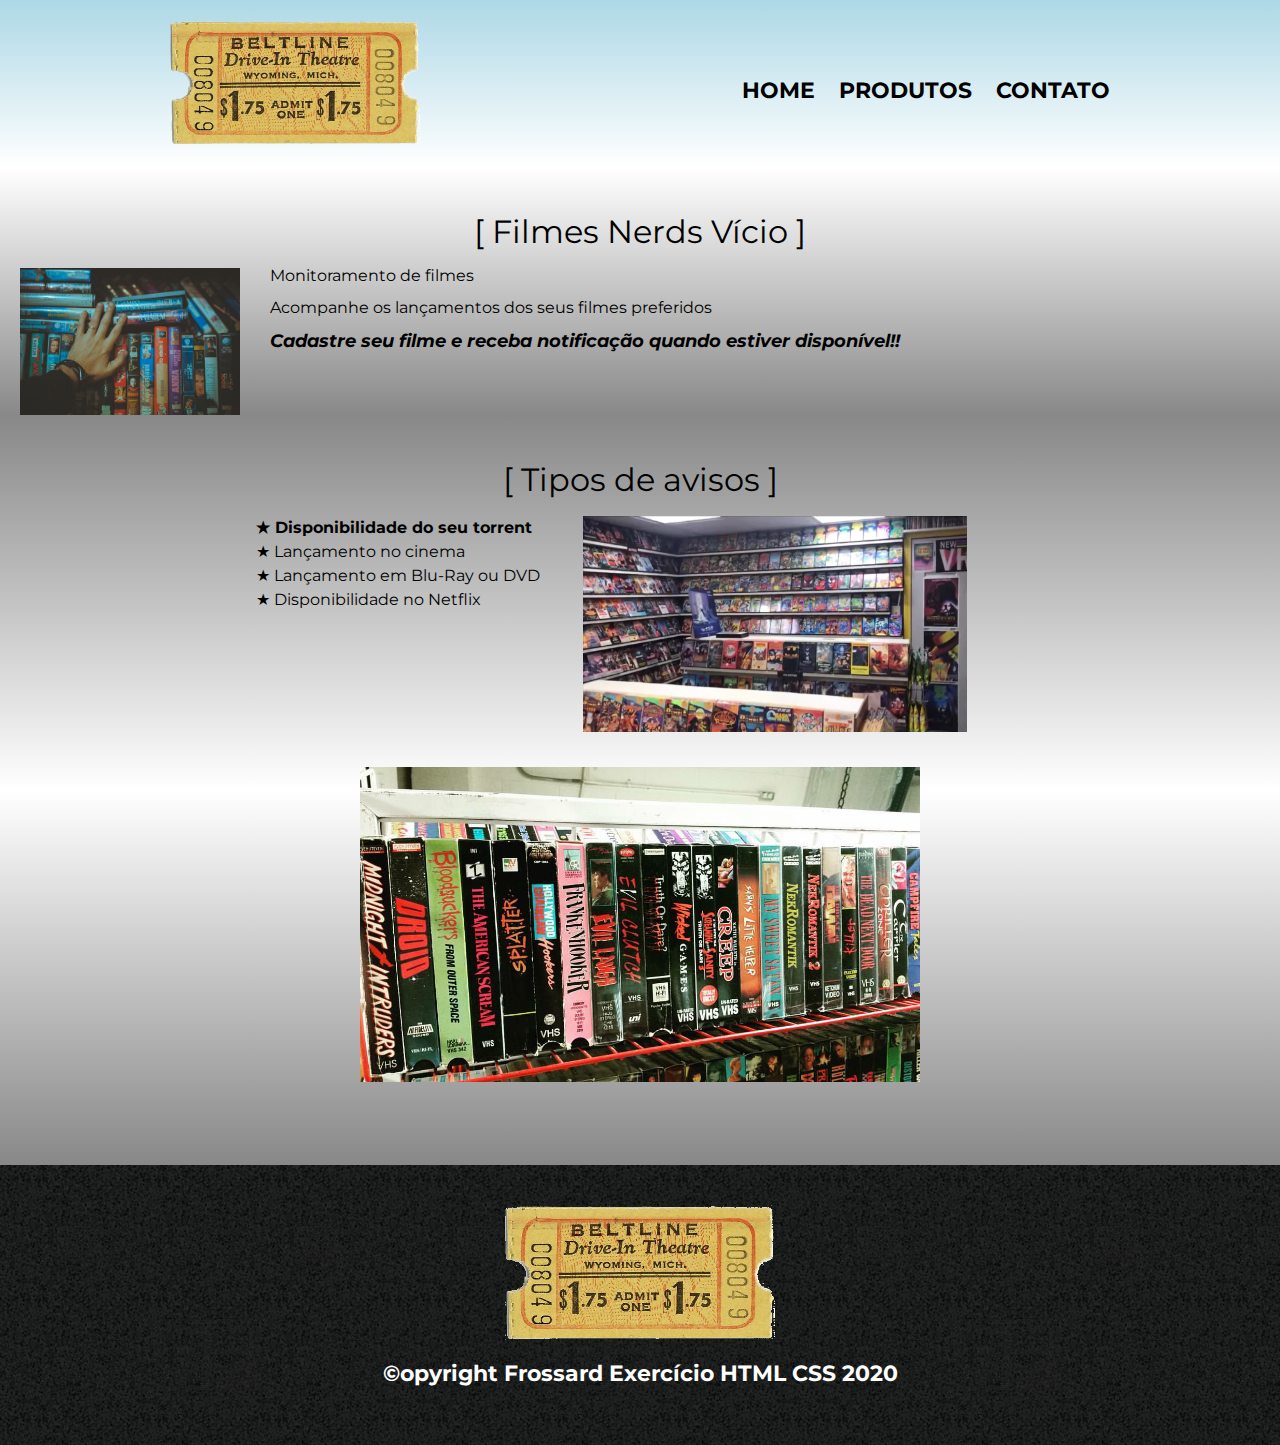
<file: index.html>
<!DOCTYPE html>
<html lang="pt-br">
	<head>
		<meta charset="UTF-8">
		<meta name="viewport" content="width=device-width">
		<title>Filmes Nerds</title>
		<link rel="stylesheet" href="reset.css">
		<link rel="stylesheet" type="text/css" href="header.css">
		<link rel="stylesheet" type="text/css" href="footer.css">
		<link rel="stylesheet" href="style.css">
		<link rel="stylesheet" href="https://fonts.googleapis.com/css?family=Montserrat&display=swap">
		
	</head>
	<body>
		<header>
		<div class="caixa">
			<h1><img src="img/old_cinema_ticket02_transparent.png"></h1>
			<nav class="navegacao">
				<ul>
					<li><a href="index.html">Home</a></li>
					<li><a href="produtos.html">Produtos</a></li>
					<li><a href="contato.html">Contato</a></li>
				</ul> 
			</nav>
		</div>
		</header>

		<main>
			<section class="principal">
				<!-- <h2 class="titulo-principal">Filmes Nerds Vício</h2>!-->
				<h2 class="titulo-principal">Filmes Nerds Vício</h2>
				
				<img class="utensilios" src="img/pexels-videolocadora.jpg"
				alt="utensilios de barbeiro">

				<p>Monitoramento de filmes</p>
				<p>Acompanhe os lançamentos dos seus filmes preferidos</p>
				
				<p id="missao"><em><strong>Cadastre seu filme e receba notificação quando estiver disponível!!</em></strong></p>

			</section>
			
			<section class="beneficios">
				<h3 class="titulo-principal">Tipos de avisos</h3>
				<div class="conteudo-beneficios">
					<ul class="lista-beneficios">
						<li class="itens"> Disponibilidade do seu torrent</li>
						<li class="itens"> Lançamento no cinema</li>
						<li class="itens"> Lançamento em Blu-Ray ou DVD</li>
						<li class="itens"> Disponibilidade no Netflix</li>
					</ul><img class="imagem-beneficios" src="img/videostore01.png">
				</div>
				<div class="video">
					<img width="100%" height="315" src="img/videostore04.png">
				</div>
			</section>
		</main>
		<footer>
			<img src="img/old_cinema_ticket02_transparent.png" width=270>
			<p class="copyright">&copy;opyright Frossard Exercício HTML CSS 2020</p>
		</footer>
		
	</body>
</html>
</file>
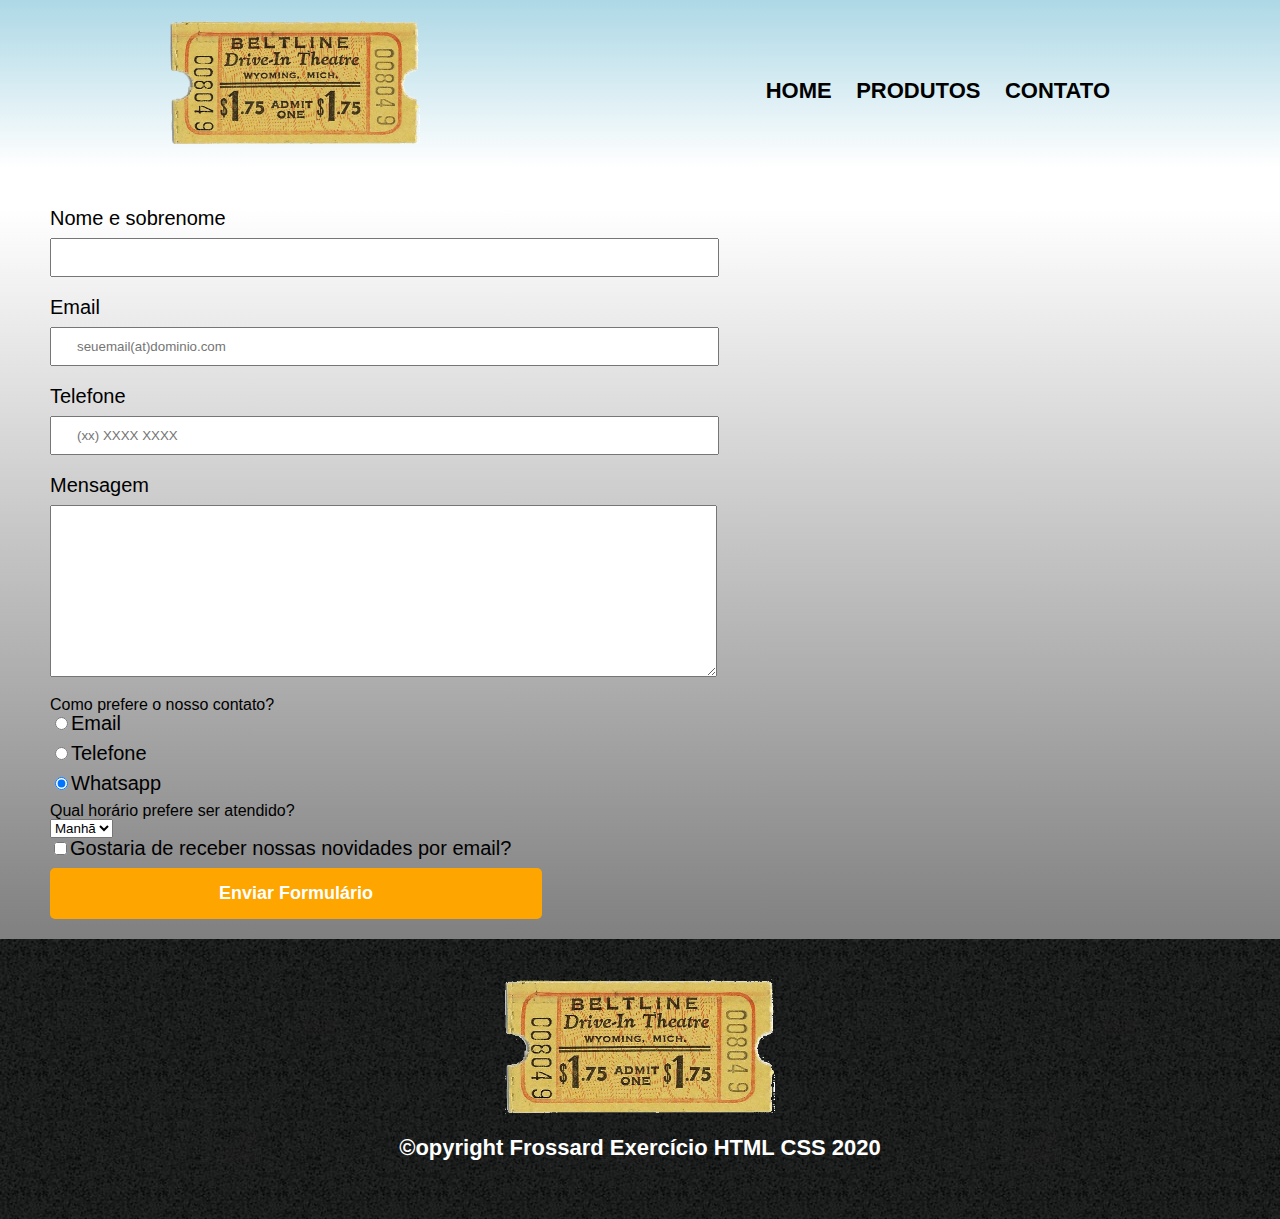
<file: contato.html>
<!DOCTYPE html>

<!--	Fotos editadas em:
		https://www.photocollage.com 
		https://www4.lunapic.com/editor/
!-->


<html lang="pt-br">
	<head>
		<meta charset="UTF-8">
		<title>Netsplit! - Serviços</title>
		<link rel="stylesheet" href="reset.css">
		<link rel="stylesheet" type="text/css" href="header.css">
		<link rel="stylesheet" type="text/css" href="footer.css">
		<link rel="stylesheet" type="text/css" href="style.css">
	</head>
	<body>
		<header>
		<div class="caixa">
			<h1><img src="img/old_cinema_ticket02_transparent.png"></h1>
			<nav class="navegacao">
				<ul>
					<li><a href="index.html">Home</a></li>
					<li><a href="produtos.html">Produtos</a></li>
					<li><a href="contato.html">Contato</a></li>
				</ul> 
			</nav>
		</div>
		</header>
		<main>
			<form>
				<label for="nomeesobrenome">Nome e sobrenome</label>
				<input type="text" id="nomeesobrenome" class="input-padrao" required>
				
				<label for="email">Email</label>
				<input type="email" id="email" class="input-padrao" required placeholder="seuemail(at)dominio.com">
				
				<label for="telefone">Telefone</label>
				<input type="tel" id="telefone" class="input-padrao" placeholder="(xx) XXXX XXXX">
				
				<label for="mensagem">Mensagem</label>
				<textarea cols="70" rows="10" id="mensagem" class="input-padrao"></textarea>
				
				<fieldset>
					<legend>Como prefere o nosso contato?</legend>
					<label for="radio-email"><input type="radio" id="radio-email" name="contato" value="email">Email</label>
					
					<label for="radio-telefone"><input type="radio" id="radio-telefone" name="contato" value="telefone">Telefone</label>
					
					<label for="radio-whatsapp"><input type="radio" id="radio-whatsapp" name="contato" value="whatsapp" checked>Whatsapp</label>
				</fieldset>
				<fieldset>
					<legend>Qual horário prefere ser atendido?</legend>
					<select>
						<option>Manhã</option>
						<option>Tarde</option>
						<option>Noite</option>
					</select>
				</fieldset>
				<label><input type="checkbox">Gostaria de receber nossas novidades por email?</label>
				
				<input type="submit" value="Enviar Formulário" class="enviar">
			</form>
			
		</main>
		<footer>
			<img src="img/old_cinema_ticket02_transparent.png" width=270>
			<p class="copyright">&copy;opyright Frossard Exercício HTML CSS 2020</p>
		</footer>
	</body>


</html>
</file>
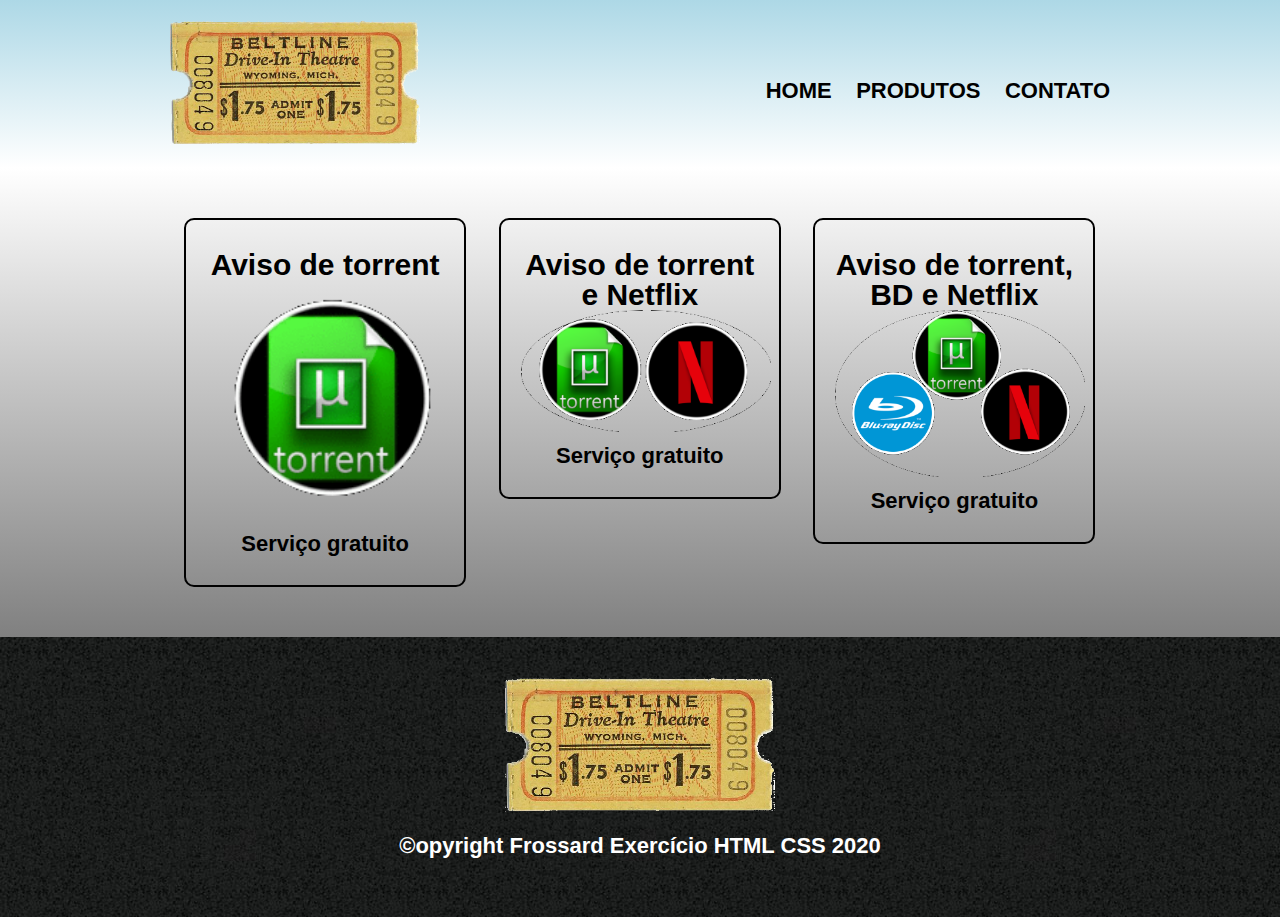
<file: produtos.html>
<!DOCTYPE html>

<!--	Fotos editadas em:
		https://www.photocollage.com 
		https://www4.lunapic.com/editor/
!-->


<html lang="pt-br">
	<head>
		<meta charset="UTF-8">
		<title>Netsplit! - Serviços</title>
		<link rel="stylesheet" type="text/css" href="reset.css">
		<link rel="stylesheet" type="text/css" href="header.css">
		<link rel="stylesheet" type="text/css" href="footer.css">
		<link rel="stylesheet" type="text/css" href="style.css">
	</head>
	<body>
		<header>
		<div class="caixa">
			<h1><img src="img/old_cinema_ticket02_transparent.png"></h1>
			<nav class="navegacao">
				<ul>
					<li><a href="index.html">Home</a></li>
					<li><a href="produtos.html">Produtos</a></li>
					<li><a href="contato.html">Contato</a></li>
				</ul> 
			</nav>
		</div>
		</header>
		<main>
			<ul class="produtos">
				<li>
					<h2>Aviso de torrent</h2>
					<img src="img/collage-torrent02.gif" width=250>
					<p class="produtos-preco">Serviço gratuito</p>
				</li>
				<li>
					<h2>Aviso de torrent e Netflix</h2>
					<img src="img/collage-torrent-netflix02.png" width=250>
					<p class='produtos-preco'>Serviço gratuito</p>
				</li>
				<li>
					<h2>Aviso de torrent, BD e Netflix</h2>
					<img src="img/collage-torrent-bd-netflix02.png" width=250>
					<p class='produtos-preco'>Serviço gratuito</p>
				</li>
			</ul>

		</main>
		<footer>
			<img src="img/old_cinema_ticket02_transparent.png" width=270>
			<p class="copyright">&copy;opyright Frossard Exercício HTML CSS 2020</p>
		</footer>
	</body>


</html>
</file>
<file: header.css>
body {
	font-family: 'Montserrat', sans-serif;
	
}

header {
	background: linear-gradient(LightBlue,White);
	
	padding: 20px 0px;
}

.caixa {
	position: relative;
	width: 940px;
	margin: 0 auto;
	
}
.caixa img{
	width: 250px;
	display:inline-block;
	
}
.navegacao {
	position: absolute;
	top: 60px;
	right: 0px;
}

nav li{
	display: inline;
	margin: 0 0 0 20px;
	
	
}

nav a {
	text-transform: uppercase;
	color: #000000;
	font-weight: bold;
	font-size: 22px;
	text-decoration: none;
	
}

nav a:hover{
	color: #FF0000;
	text-decoration: underline;
}
</file>
<file: footer.css>
footer {
	text-align: center;
	background: url("img/bg.jpg");
	padding: 40px 0px;
}

.copyright {
	color: #FFFFFF;
	font-size: 22px;
	font-weight: bold;
	padding: 20px 0px;
}
</file>
<file: style.css>
/*
	*
	*
	* CSS da Página Inicial
	*
	*
*/


.main{}

/*
*
*	CSS para arquivo INDEX.HTML
*
*/



.principal {
	padding: 3em 0;
	/* background: #FEFEFE;*/
	/*background: White;*/
	background: linear-gradient(#FFFFFF, #888888);
	width: 100%;
    margin: 0 auto;	

}

.principal img {
	width: 220px;
	float: left;	
	display: inline-block;
	margin: 0 20px 20px 0;  /* Margem: cima direita baixo esquerda; */
	padding: 0px 10px 0px 20px;

}
.principal p {
	margin: 0 0 1em;
	
}

.principal strong {
	font-weight: bold;
}

.principal em {
	font-style: italic;
}

.titulo-principal{
	font-size: 2em;
	text-align: center;
	margin-bottom: 20px;
	
}

.titulo-principal:before {
	content: "[ ";
}

.titulo-principal:after {
	content: " ]";
}

#missao {
	font-size: 18px;
	font-style: italic;
}


.beneficios {
	width: 100%;
	margin: 0 auto;
	padding: 3em 0;
	/*background: #888888;*/
	background: linear-gradient(#888888, #FFFFFF, #888888);

}

.imagem-beneficios {
	width: 50%;
	display: inline-block;
	margin: 0 0 0 20px;
}

.conteudo-beneficios {
	width: 60%;
	margin: auto;
	
}

.lista-beneficios {
	width:40%;
	display: inline-block;
	vertical-align: top;
}

.itens {
	line-height: 1.5em;
	
}

.itens:before {
	content: "★";
}

.itens:first-child {
	font-weight: bold;
}



/*
	*
	* CSS para CONTATO.html
	*
	*
*/
main {
	background: linear-gradient(White, Gray);
}

form {
	margin: 40px 0px 0px 50px;
	padding: 0px 0px 20px 0px;
	
}

form label, form p {
	display: block;
	font-size: 20px;
	margin: 0 0 10px;
	
}
.input-padrao {
	display: block;
	margin: 0 0 20px;
	padding: 10px 25px;
	width: 50%;
}

.checkbox {
	margin: 20px 0px;
}




.produtos {
	width: 940px;
	margin: 0 auto;
	padding: 50px 0px;
	
}
.produtos li {
	display: inline-block;
	text-align: center;
	width: 30%;
	vertical-align: top;
	margin: 0 1.5%;
	padding: 30px 20px;
	box-sizing: border-box;
	border: 2px solid #000000;
	border-radius: 10px;
	
	
	}
	
.produtos li:hover {
	border-color: #C78C19;
	
}

.produtos li:hover h2{
	font-size: 34px;
}

.produtos h2 {
	font-size: 30px;
	font-weight: bold;
	
}

.produtos-descricao {
	font-size: 18px;
	
}
.produtos-preco {
	font-size: 22px;
	font-weight: bold;
	margin: 10px 0 0; 
	
}


.enviar {
	width: 40%;
	padding: 15px 0;
	background: orange;
	color: white;
	font-weight: bold;
	font-size: 18px;
	border: none;
	border-radius: 5px;
	transition: 1s background;
	transition: 1s transform;
	cursor: pointer;
}

.enviar:hover {
	background: darkorange;
	transform: scale(1.2);
}
table {
	margin: 20px 0 40px;
	
}

thead {
	background: #555555;
	color: white;
	font-weight: bold;
}

td, th {
	border: 1px solid #000000;
	padding: 8px 15px;
}

/*
	*
	*
	* CSS da Página Inicial (original)
	*
	*
*/
.banner {
	width: 100%;
	
}




.mapa {
	padding: 3em 0;	
	background: linear-gradient(#FEFEFE, #888888);
}
.mapa-conteudo {
	width: 940px;
	margin: 0 auto;
}

.mapa p {
	margin: 0 0 2em;
	text-align: center;
}

.video {
	width: 560px;
	margin: 2em auto;
	
}

@media screen and (max-width: 480px) {
    .caixa, .principal, .conteudo-beneficios, .mapa-conteudo, .video {
        width: auto;
    }

    h1 {
        text-align: center;
    }

    nav {
        position: static;
    }

    .lista-beneficios, .imagem-beneficios {
        width: 100%;
    }
}
</file>
